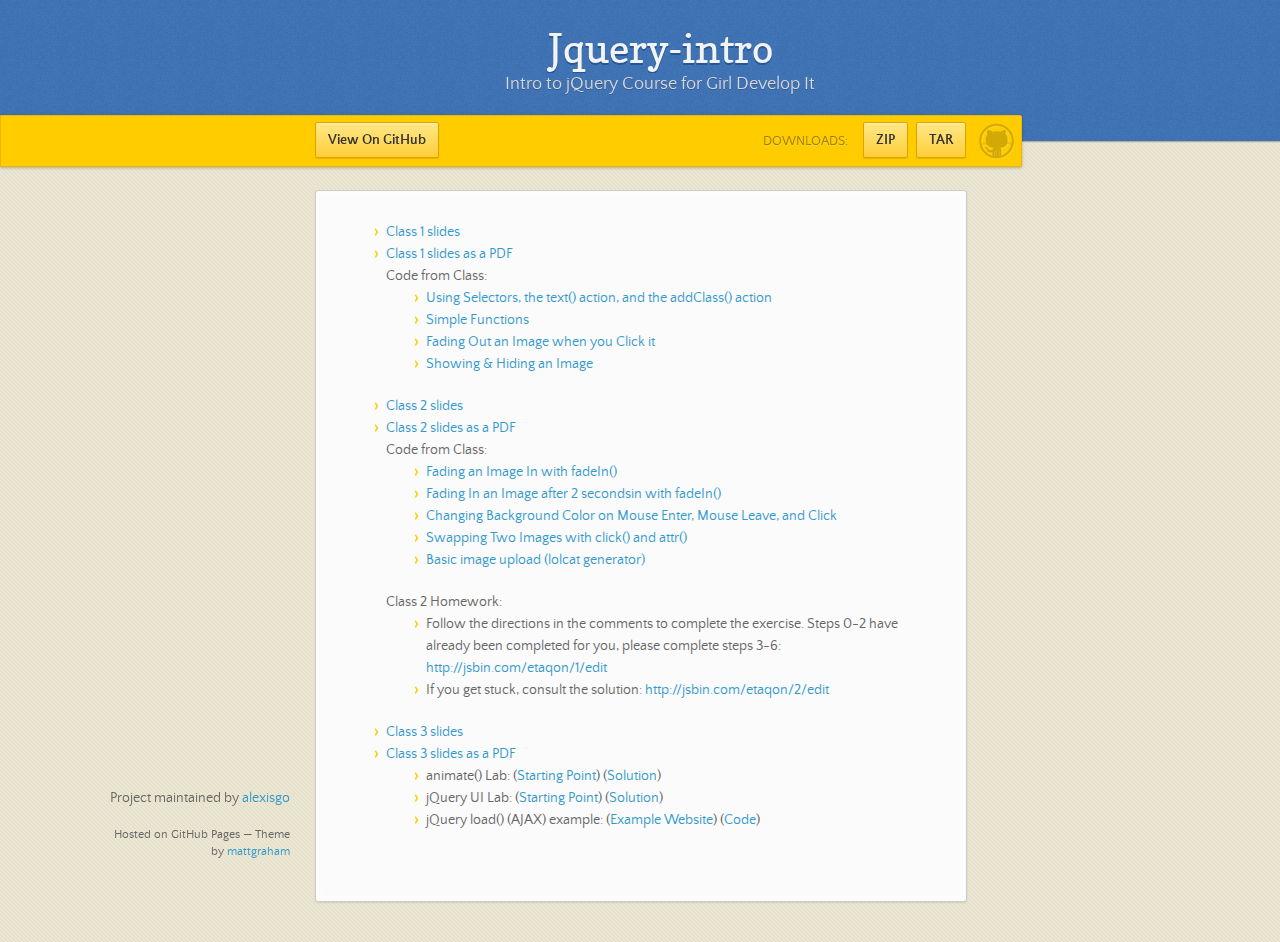
<file: index.html>
<!doctype html>
<html>
  <head>
    <meta charset="utf-8">
    <meta http-equiv="X-UA-Compatible" content="chrome=1">
    <title>Jquery-intro by alexisgo</title>
    <link rel="stylesheet" href="stylesheets/styles.css">
    <link rel="stylesheet" href="stylesheets/pygment_trac.css">
    <script src="https://ajax.googleapis.com/ajax/libs/jquery/1.7.1/jquery.min.js"></script>
    <script src="javascripts/main.js"></script>
    <!--[if lt IE 9]>
      <script src="//html5shiv.googlecode.com/svn/trunk/html5.js"></script>
    <![endif]-->
    <meta name="viewport" content="width=device-width, initial-scale=1, user-scalable=no">

  </head>
  <body>

      <header>
        <h1>Jquery-intro</h1>
        <p>Intro to jQuery Course for Girl Develop It</p>
      </header>

      <div id="banner">
        <span id="logo"></span>

        <a href="https://github.com/alexisgo/jquery-intro" class="button fork"><strong>View On GitHub</strong></a>
        <div class="downloads">
          <span>Downloads:</span>
          <ul>
            <li><a href="https://github.com/alexisgo/jquery-intro/zipball/master" class="button">ZIP</a></li>
            <li><a href="https://github.com/alexisgo/jquery-intro/tarball/master" class="button">TAR</a></li>
          </ul>
        </div>
      </div><!-- end banner -->

    <div class="wrapper">
      <nav>
        <ul></ul>
      </nav>
      <section>
        <ul>
<li>
<a href="class1.html">Class 1 slides</a>
</li>
<li><a href="http://alexisgo.com/GDI/jquery1.pdf" target="_blank">Class 1 slides as a PDF</a></li>
Code from Class:
	      <ul>
		<li><a href="http://jsbin.com/ezuhoh/11/edit">Using Selectors, the text() action, and the addClass() action</a></li>
		<li><a href="http://jsbin.com/ejares/1/edit">Simple Functions</a></li>
		<li><a href="http://jsbin.com/ubeney/4/edit">Fading Out an Image when you Click it</a></li>
		<li><a href="http://jsbin.com/owarum/3/edit">Showing & Hiding an Image</a></li>
	      </ul>

<li>
<a href="class2.html">Class 2 slides</a>
<li><a href="http://alexisgo.com/GDI/jquery2.pdf" target="_blank">Class 2 slides as a PDF</a></li>
</li>
Code from Class:
	      <ul>
		<li><a href="http://jsbin.com/efugoh/1/edit">Fading an Image In with fadeIn()</a></li>
		<li><a href="http://jsbin.com/efugoh/2/edit">Fading In an Image after 2 secondsin with fadeIn()</a></li>
		<li><a href="http://jsbin.com/azekal/3/edit">Changing Background Color on Mouse Enter, Mouse Leave, and Click</a></li>
		<li><a href="http://jsbin.com/uzeyow/2/edit">Swapping Two Images with click() and attr()</a></li>
		<li><a href="http://jsbin.com/igulej/4/edit">Basic image upload (lolcat generator)</a></li>
	      </ul>
	      Class 2 Homework:
	      <ul>
	        <li>Follow the directions in the comments to complete the exercise. Steps 0-2 have already been completed for you, please complete steps 3-6: <a href="http://jsbin.com/etaqon/1/edit" target="_blank">http://jsbin.com/etaqon/1/edit</a></li>
	          <li>If you get stuck, consult the solution: <a href="http://jsbin.com/etaqon/2/edit" target="_blank">http://jsbin.com/etaqon/2/edit</a></li>
        </ul>
	      <li><a href="class3.html">Class 3 slides</a></li>
	      <li><a href="http://alexisgo.com/GDI/jquery3.pdf" target="_blank">Class 3 slides as a PDF</a></li>
	        <ul>
      		  <li>animate() Lab: (<a href="http://jsbin.com/irixaj/4/edit" target="_blank">Starting Point</a>) (<a href="http://jsbin.com/irixaj/2/edit" target="_blank">Solution</a>)</li>
      		  <li>jQuery UI Lab: (<a href="http://jsbin.com/uvexax/1/edit" target="_blank">Starting Point</a>) (<a href="http://jsbin.com/esugoq/3/edit">Solution</a>)</li>
          
      		  <li>jQuery load() (AJAX) example: (<a href="http://alexisgo.com/GDI/jquery-load-example/index.html" target="_blank">Example Website</a>) (<a href="https://c9.io/alexisgo_1/jquery-load-example" target="_blank">Code</a>)</li>
		</ul>
</ul>
      </section>
      <footer>
        <p>Project maintained by <a href="https://github.com/alexisgo">alexisgo</a></p>
        <p><small>Hosted on GitHub Pages &mdash; Theme by <a href="http://twitter.com/#!/michigangraham">mattgraham</a></small></p>
      </footer>
    </div>
    <!--[if !IE]><script>fixScale(document);</script><![endif]-->
    
  </body>
</html>
</file>
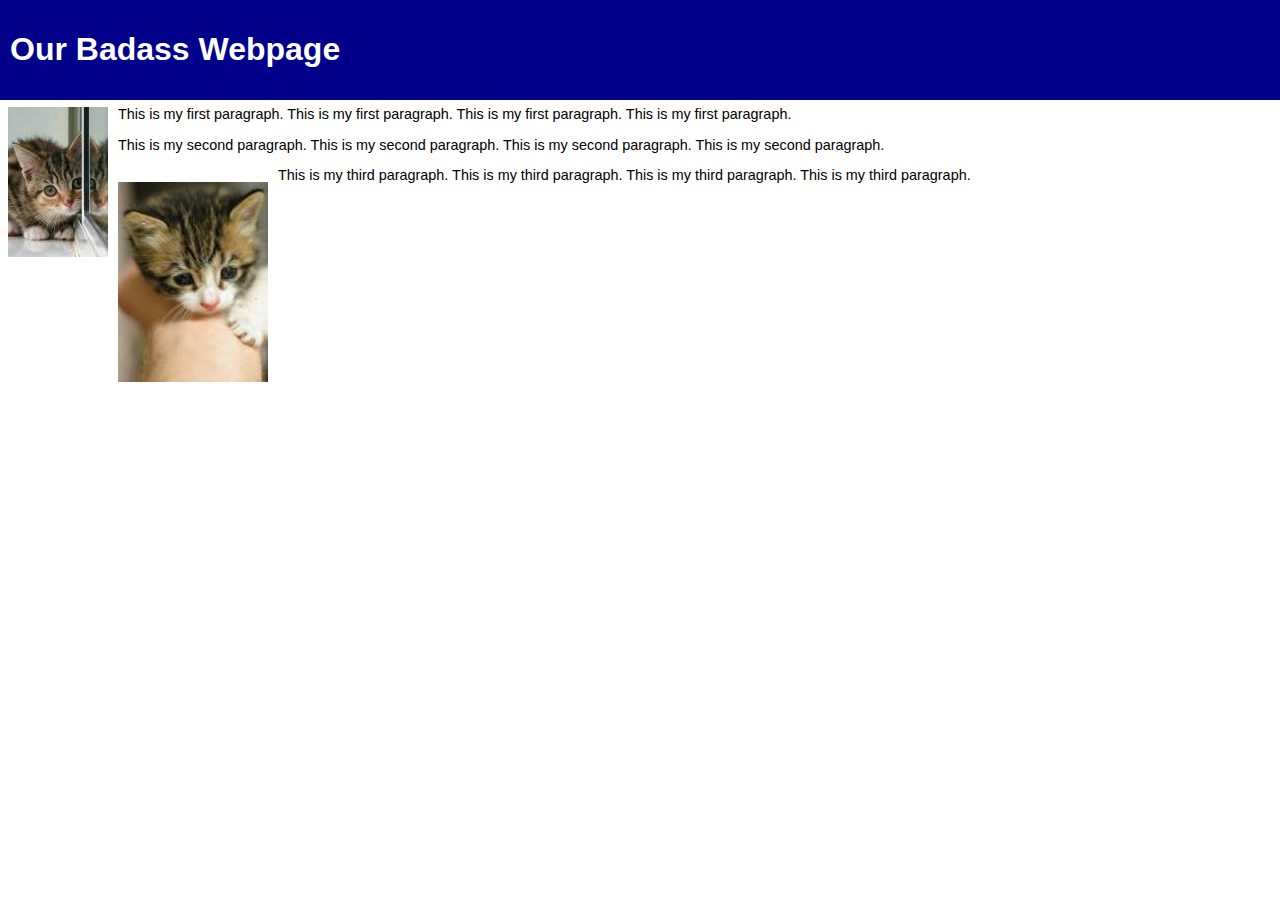
<file: code-samples/class1.html>
<!DOCTYPE html>
<html lang="en-us">

<head>
    <meta charset="utf-8">
    <!-- include the latest jQuery-->
    <script src="jquery-1.9.1.min.js"></script>
    
    <!-- link to our separate JavaScript file-->
    <script src="class2.js"></script>
    
    <!-- link to our CSS stylesheet-->
    <link rel="stylesheet" href="class2.css">

<title>Class 2 Starting HTML File</title>

</head>

<body>
  <div class="header">
    <h1>Our Badass Webpage</h1>
  </div>
  <img src="images/kitten1.jpeg" class="picture" id="mainpic">
  <p>This is my first paragraph. This is my first paragraph. This is my first paragraph. This is my first paragraph.</p>
  <p>This is my second paragraph. This is my second paragraph. This is my second paragraph. This is my second paragraph.</p>
    <img src="images/kitten2.jpeg" class="picture">
  <p>This is my third paragraph. This is my third paragraph. This is my third paragraph. This is my third paragraph.</p>
  
</body>
</html>
</file>
<file: stylesheets/styles.css>
/*
Leap Day for GitHub Pages
by Matt Graham
*/
@font-face {
  font-family: 'Quattrocento Sans';
  src: url("../fonts/quattrocentosans-bold-webfont.eot");
  src: url("../fonts/quattrocentosans-bold-webfont.eot?#iefix") format("embedded-opentype"), url("../fonts/quattrocentosans-bold-webfont.woff") format("woff"), url("../fonts/quattrocentosans-bold-webfont.ttf") format("truetype"), url("../fonts/quattrocentosans-bold-webfont.svg#QuattrocentoSansBold") format("svg");
  font-weight: bold;
  font-style: normal;
}

@font-face {
  font-family: 'Quattrocento Sans';
  src: url("../fonts/quattrocentosans-bolditalic-webfont.eot");
  src: url("../fonts/quattrocentosans-bolditalic-webfont.eot?#iefix") format("embedded-opentype"), url("../fonts/quattrocentosans-bolditalic-webfont.woff") format("woff"), url("../fonts/quattrocentosans-bolditalic-webfont.ttf") format("truetype"), url("../fonts/quattrocentosans-bolditalic-webfont.svg#QuattrocentoSansBoldItalic") format("svg");
  font-weight: bold;
  font-style: italic;
}

@font-face {
  font-family: 'Quattrocento Sans';
  src: url("../fonts/quattrocentosans-italic-webfont.eot");
  src: url("../fonts/quattrocentosans-italic-webfont.eot?#iefix") format("embedded-opentype"), url("../fonts/quattrocentosans-italic-webfont.woff") format("woff"), url("../fonts/quattrocentosans-italic-webfont.ttf") format("truetype"), url("../fonts/quattrocentosans-italic-webfont.svg#QuattrocentoSansItalic") format("svg");
  font-weight: normal;
  font-style: italic;
}

@font-face {
  font-family: 'Quattrocento Sans';
  src: url("../fonts/quattrocentosans-regular-webfont.eot");
  src: url("../fonts/quattrocentosans-regular-webfont.eot?#iefix") format("embedded-opentype"), url("../fonts/quattrocentosans-regular-webfont.woff") format("woff"), url("../fonts/quattrocentosans-regular-webfont.ttf") format("truetype"), url("../fonts/quattrocentosans-regular-webfont.svg#QuattrocentoSansRegular") format("svg");
  font-weight: normal;
  font-style: normal;
}

@font-face {
  font-family: 'Copse';
  src: url("../fonts/copse-regular-webfont.eot");
  src: url("../fonts/copse-regular-webfont.eot?#iefix") format("embedded-opentype"), url("../fonts/copse-regular-webfont.woff") format("woff"), url("../fonts/copse-regular-webfont.ttf") format("truetype"), url("../fonts/copse-regular-webfont.svg#CopseRegular") format("svg");
  font-weight: normal;
  font-style: normal;
}

/* normalize.css 2012-02-07T12:37 UTC - http://github.com/necolas/normalize.css */
/* =============================================================================
   HTML5 display definitions
   ========================================================================== */
/*
 * Corrects block display not defined in IE6/7/8/9 & FF3
 */
article,
aside,
details,
figcaption,
figure,
footer,
header,
hgroup,
nav,
section,
summary {
  display: block;
}

/*
 * Corrects inline-block display not defined in IE6/7/8/9 & FF3
 */
audio,
canvas,
video {
  display: inline-block;
  *display: inline;
  *zoom: 1;
}

/*
 * Prevents modern browsers from displaying 'audio' without controls
 */
audio:not([controls]) {
  display: none;
}

/*
 * Addresses styling for 'hidden' attribute not present in IE7/8/9, FF3, S4
 * Known issue: no IE6 support
 */
[hidden] {
  display: none;
}

/* =============================================================================
   Base
   ========================================================================== */
/*
 * 1. Corrects text resizing oddly in IE6/7 when body font-size is set using em units
 *    http://clagnut.com/blog/348/#c790
 * 2. Prevents iOS text size adjust after orientation change, without disabling user zoom
 *    www.456bereastreet.com/archive/201012/controlling_text_size_in_safari_for_ios_without_disabling_user_zoom/
 */
html {
  font-size: 100%;
  /* 1 */
  -webkit-text-size-adjust: 100%;
  /* 2 */
  -ms-text-size-adjust: 100%;
  /* 2 */
}

/*
 * Addresses font-family inconsistency between 'textarea' and other form elements.
 */
html,
button,
input,
select,
textarea {
  font-family: sans-serif;
}

/*
 * Addresses margins handled incorrectly in IE6/7
 */
body {
  margin: 0;
}

/* =============================================================================
   Links
   ========================================================================== */
/*
 * Addresses outline displayed oddly in Chrome
 */
a:focus {
  outline: thin dotted;
}

/*
 * Improves readability when focused and also mouse hovered in all browsers
 * people.opera.com/patrickl/experiments/keyboard/test
 */
a:hover,
a:active {
  outline: 0;
}

/* =============================================================================
   Typography
   ========================================================================== */
/*
 * Addresses font sizes and margins set differently in IE6/7
 * Addresses font sizes within 'section' and 'article' in FF4+, Chrome, S5
 */
h1 {
  font-size: 2em;
  margin: 0.67em 0;
}

h2 {
  font-size: 1.5em;
  margin: 0.83em 0;
}

h3 {
  font-size: 1.17em;
  margin: 1em 0;
}

h4 {
  font-size: 1em;
  margin: 1.33em 0;
}

h5 {
  font-size: 0.83em;
  margin: 1.67em 0;
}

h6 {
  font-size: 0.75em;
  margin: 2.33em 0;
}

/*
 * Addresses styling not present in IE7/8/9, S5, Chrome
 */
abbr[title] {
  border-bottom: 1px dotted;
}

/*
 * Addresses style set to 'bolder' in FF3+, S4/5, Chrome
*/
b,
strong {
  font-weight: bold;
}

blockquote {
  margin: 1em 40px;
}

/*
 * Addresses styling not present in S5, Chrome
 */
dfn {
  font-style: italic;
}

/*
 * Addresses styling not present in IE6/7/8/9
 */
mark {
  background: #ff0;
  color: #000;
}

/*
 * Addresses margins set differently in IE6/7
 */
p,
pre {
  margin: 1em 0;
}

/*
 * Corrects font family set oddly in IE6, S4/5, Chrome
 * en.wikipedia.org/wiki/User:Davidgothberg/Test59
 */
pre,
code,
kbd,
samp {
  font-family: monospace, serif;
  _font-family: 'courier new', monospace;
  font-size: 1em;
}

/*
 * 1. Addresses CSS quotes not supported in IE6/7
 * 2. Addresses quote property not supported in S4
 */
/* 1 */
q {
  quotes: none;
}

/* 2 */
q:before,
q:after {
  content: '';
  content: none;
}

small {
  font-size: 75%;
}

/*
 * Prevents sub and sup affecting line-height in all browsers
 * gist.github.com/413930
 */
sub,
sup {
  font-size: 75%;
  line-height: 0;
  position: relative;
  vertical-align: baseline;
}

sup {
  top: -0.5em;
}

sub {
  bottom: -0.25em;
}

/* =============================================================================
   Lists
   ========================================================================== */
/*
 * Addresses margins set differently in IE6/7
 */
dl,
menu,
ol,
ul {
  margin: 1em 0;
}

dd {
  margin: 0 0 0 40px;
}

/*
 * Addresses paddings set differently in IE6/7
 */
menu,
ol,
ul {
  padding: 0 0 0 40px;
}

/*
 * Corrects list images handled incorrectly in IE7
 */
nav ul,
nav ol {
  list-style: none;
  list-style-image: none;
}

/* =============================================================================
   Embedded content
   ========================================================================== */
/*
 * 1. Removes border when inside 'a' element in IE6/7/8/9, FF3
 * 2. Improves image quality when scaled in IE7
 *    code.flickr.com/blog/2008/11/12/on-ui-quality-the-little-things-client-side-image-resizing/
 */
img {
  border: 0;
  /* 1 */
  -ms-interpolation-mode: bicubic;
  /* 2 */
}

/*
 * Corrects overflow displayed oddly in IE9
 */
svg:not(:root) {
  overflow: hidden;
}

/* =============================================================================
   Figures
   ========================================================================== */
/*
 * Addresses margin not present in IE6/7/8/9, S5, O11
 */
figure {
  margin: 0;
}

/* =============================================================================
   Forms
   ========================================================================== */
/*
 * Corrects margin displayed oddly in IE6/7
 */
form {
  margin: 0;
}

/*
 * Define consistent border, margin, and padding
 */
fieldset {
  border: 1px solid #c0c0c0;
  margin: 0 2px;
  padding: 0.35em 0.625em 0.75em;
}

/*
 * 1. Corrects color not being inherited in IE6/7/8/9
 * 2. Corrects text not wrapping in FF3 
 * 3. Corrects alignment displayed oddly in IE6/7
 */
legend {
  border: 0;
  /* 1 */
  padding: 0;
  white-space: normal;
  /* 2 */
  *margin-left: -7px;
  /* 3 */
}

/*
 * 1. Corrects font size not being inherited in all browsers
 * 2. Addresses margins set differently in IE6/7, FF3+, S5, Chrome
 * 3. Improves appearance and consistency in all browsers
 */
button,
input,
select,
textarea {
  font-size: 100%;
  /* 1 */
  margin: 0;
  /* 2 */
  vertical-align: baseline;
  /* 3 */
  *vertical-align: middle;
  /* 3 */
}

/*
 * Addresses FF3/4 setting line-height on 'input' using !important in the UA stylesheet
 */
button,
input {
  line-height: normal;
  /* 1 */
}

/*
 * 1. Improves usability and consistency of cursor style between image-type 'input' and others
 * 2. Corrects inability to style clickable 'input' types in iOS
 * 3. Removes inner spacing in IE7 without affecting normal text inputs
 *    Known issue: inner spacing remains in IE6
 */
button,
input[type="button"],
input[type="reset"],
input[type="submit"] {
  cursor: pointer;
  /* 1 */
  -webkit-appearance: button;
  /* 2 */
  *overflow: visible;
  /* 3 */
}

/*
 * Re-set default cursor for disabled elements
 */
button[disabled],
input[disabled] {
  cursor: default;
}

/*
 * 1. Addresses box sizing set to content-box in IE8/9
 * 2. Removes excess padding in IE8/9
 * 3. Removes excess padding in IE7
      Known issue: excess padding remains in IE6
 */
input[type="checkbox"],
input[type="radio"] {
  box-sizing: border-box;
  /* 1 */
  padding: 0;
  /* 2 */
  *height: 13px;
  /* 3 */
  *width: 13px;
  /* 3 */
}

/*
 * 1. Addresses appearance set to searchfield in S5, Chrome
 * 2. Addresses box-sizing set to border-box in S5, Chrome (include -moz to future-proof)
 */
input[type="search"] {
  -webkit-appearance: textfield;
  /* 1 */
  -moz-box-sizing: content-box;
  -webkit-box-sizing: content-box;
  /* 2 */
  box-sizing: content-box;
}

/*
 * Removes inner padding and search cancel button in S5, Chrome on OS X
 */
input[type="search"]::-webkit-search-decoration,
input[type="search"]::-webkit-search-cancel-button {
  -webkit-appearance: none;
}

/*
 * Removes inner padding and border in FF3+
 * www.sitepen.com/blog/2008/05/14/the-devils-in-the-details-fixing-dojos-toolbar-buttons/
 */
button::-moz-focus-inner,
input::-moz-focus-inner {
  border: 0;
  padding: 0;
}

/*
 * 1. Removes default vertical scrollbar in IE6/7/8/9
 * 2. Improves readability and alignment in all browsers
 */
textarea {
  overflow: auto;
  /* 1 */
  vertical-align: top;
  /* 2 */
}

/* =============================================================================
   Tables
   ========================================================================== */
/*
 * Remove most spacing between table cells
 */
table {
  border-collapse: collapse;
  border-spacing: 0;
}

body {
  font: 14px/22px "Quattrocento Sans", "Helvetica Neue", Helvetica, Arial, sans-serif;
  color: #666;
  font-weight: 300;
  margin: 0px;
  padding: 0px 0 20px 0px;
  background: url(../images/body-background.png) #eae6d1;
}

h1, h2, h3, h4, h5, h6 {
  color: #333;
  margin: 0 0 10px;
}

p, ul, ol, table, pre, dl {
  margin: 0 0 20px;
}

h1, h2, h3 {
  line-height: 1.1;
}

h1 {
  font-size: 28px;
}

h2 {
  font-size: 24px;
  color: #393939;
}

h3, h4, h5, h6 {
  color: #666666;
}

h3 {
  font-size: 18px;
  line-height: 24px;
}

a {
  color: #3399cc;
  font-weight: 400;
  text-decoration: none;
}

a small {
  font-size: 11px;
  color: #666;
  margin-top: -0.6em;
  display: block;
}

ul {
  list-style-image: url("../images/bullet.png");
}

strong {
  font-weight: bold;
  color: #333;
}

.wrapper {
  width: 650px;
  margin: 0 auto;
  position: relative;
}

section img {
  max-width: 100%;
}

blockquote {
  border-left: 1px solid #ffcc00;
  margin: 0;
  padding: 0 0 0 20px;
  font-style: italic;
}

code {
  font-family: "Lucida Sans", Monaco, Bitstream Vera Sans Mono, Lucida Console, Terminal;
  font-size: 13px;
  color: #efefef;
  text-shadow: 0px 1px 0px #000;
  margin: 0 4px;
  padding: 2px 6px;
  background: #333;
  -moz-border-radius: 2px;
  -webkit-border-radius: 2px;
  -o-border-radius: 2px;
  -ms-border-radius: 2px;
  -khtml-border-radius: 2px;
  border-radius: 2px;
}

pre {
  padding: 8px 15px;
  background: #333333;
  -moz-border-radius: 3px;
  -webkit-border-radius: 3px;
  -o-border-radius: 3px;
  -ms-border-radius: 3px;
  -khtml-border-radius: 3px;
  border-radius: 3px;
  border: 1px solid #c7c7c7;
  overflow: auto;
  overflow-y: hidden;
}
pre code {
  margin: 0px;
  padding: 0px;
}

table {
  width: 100%;
  border-collapse: collapse;
}

th {
  text-align: left;
  padding: 5px 10px;
  border-bottom: 1px solid #e5e5e5;
  color: #444;
}

td {
  text-align: left;
  padding: 5px 10px;
  border-bottom: 1px solid #e5e5e5;
  border-right: 1px solid #ffcc00;
}
td:first-child {
  border-left: 1px solid #ffcc00;
}

hr {
  border: 0;
  outline: none;
  height: 11px;
  background: transparent url("../images/hr.gif") center center repeat-x;
  margin: 0 0 20px;
}

dt {
  color: #444;
  font-weight: 700;
}

header {
  padding: 25px 20px 40px 20px;
  margin: 0;
  position: fixed;
  top: 0;
  left: 0;
  right: 0;
  width: 100%;
  text-align: center;
  background: url(../images/background.png) #4276b6;
  -moz-box-shadow: 1px 0px 2px rgba(0, 0, 0, 0.75);
  -webkit-box-shadow: 1px 0px 2px rgba(0, 0, 0, 0.75);
  -o-box-shadow: 1px 0px 2px rgba(0, 0, 0, 0.75);
  box-shadow: 1px 0px 2px rgba(0, 0, 0, 0.75);
  z-index: 99;
  -webkit-font-smoothing: antialiased;
  min-height: 76px;
}
header h1 {
  font: 40px/48px "Copse", "Helvetica Neue", Helvetica, Arial, sans-serif;
  color: #f3f3f3;
  text-shadow: 0px 2px 0px #235796;
  margin: 0px;
  white-space: nowrap;
  overflow: hidden;
  text-overflow: ellipsis;
  -o-text-overflow: ellipsis;
  -ms-text-overflow: ellipsis;
}
header p {
  color: #d8d8d8;
  text-shadow: rgba(0, 0, 0, 0.2) 0 1px 0;
  font-size: 18px;
  margin: 0px;
}

#banner {
  z-index: 100;
  left: 0;
  right: 50%;
  height: 50px;
  margin-right: -382px;
  position: fixed;
  top: 115px;
  background: #ffcc00;
  border: 1px solid #f0b500;
  -moz-box-shadow: 0px 1px 3px rgba(0, 0, 0, 0.25);
  -webkit-box-shadow: 0px 1px 3px rgba(0, 0, 0, 0.25);
  -o-box-shadow: 0px 1px 3px rgba(0, 0, 0, 0.25);
  box-shadow: 0px 1px 3px rgba(0, 0, 0, 0.25);
  -moz-border-radius: 0px 2px 2px 0px;
  -webkit-border-radius: 0px 2px 2px 0px;
  -o-border-radius: 0px 2px 2px 0px;
  -ms-border-radius: 0px 2px 2px 0px;
  -khtml-border-radius: 0px 2px 2px 0px;
  border-radius: 0px 2px 2px 0px;
  padding-right: 10px;
}
#banner .button {
  border: 1px solid #dba500;
  background: -webkit-gradient(linear, 50% 0%, 50% 100%, color-stop(0%, #ffe788), color-stop(100%, #ffce38));
  background: -webkit-linear-gradient(#ffe788, #ffce38);
  background: -moz-linear-gradient(#ffe788, #ffce38);
  background: -o-linear-gradient(#ffe788, #ffce38);
  background: -ms-linear-gradient(#ffe788, #ffce38);
  background: linear-gradient(#ffe788, #ffce38);
  -moz-border-radius: 2px;
  -webkit-border-radius: 2px;
  -o-border-radius: 2px;
  -ms-border-radius: 2px;
  -khtml-border-radius: 2px;
  border-radius: 2px;
  -moz-box-shadow: inset 0px 1px 0px rgba(255, 255, 255, 0.4), 0px 1px 1px rgba(0, 0, 0, 0.1);
  -webkit-box-shadow: inset 0px 1px 0px rgba(255, 255, 255, 0.4), 0px 1px 1px rgba(0, 0, 0, 0.1);
  -o-box-shadow: inset 0px 1px 0px rgba(255, 255, 255, 0.4), 0px 1px 1px rgba(0, 0, 0, 0.1);
  box-shadow: inset 0px 1px 0px rgba(255, 255, 255, 0.4), 0px 1px 1px rgba(0, 0, 0, 0.1);
  background-color: #FFE788;
  margin-left: 5px;
  padding: 10px 12px;
  margin-top: 6px;
  line-height: 14px;
  font-size: 14px;
  color: #333;
  font-weight: bold;
  display: inline-block;
  text-align: center;
}
#banner .button:hover {
  background: -webkit-gradient(linear, 50% 0%, 50% 100%, color-stop(0%, #ffe788), color-stop(100%, #ffe788));
  background: -webkit-linear-gradient(#ffe788, #ffe788);
  background: -moz-linear-gradient(#ffe788, #ffe788);
  background: -o-linear-gradient(#ffe788, #ffe788);
  background: -ms-linear-gradient(#ffe788, #ffe788);
  background: linear-gradient(#ffe788, #ffe788);
  background-color: #ffeca0;
}
#banner .fork {
  position: fixed;
  left: 50%;
  margin-left: -325px;
  padding: 10px 12px;
  margin-top: 6px;
  line-height: 14px;
  font-size: 14px;
  background-color: #FFE788;
}
#banner .downloads {
  float: right;
  margin: 0 45px 0 0;
}
#banner .downloads span {
  float: left;
  line-height: 52px;
  font-size: 90%;
  color: #9d7f0d;
  text-transform: uppercase;
  text-shadow: rgba(255, 255, 255, 0.2) 0 1px 0;
}
#banner ul {
  list-style: none;
  height: 40px;
  padding: 0;
  float: left;
  margin-left: 10px;
}
#banner ul li {
  display: inline;
}
#banner ul li a.button {
  background-color: #FFE788;
}
#banner #logo {
  position: absolute;
  height: 36px;
  width: 36px;
  right: 7px;
  top: 7px;
  display: block;
  background: url(../images/octocat-logo.png);
}

section {
  width: 590px;
  padding: 30px 30px 50px 30px;
  margin: 20px 0;
  margin-top: 190px;
  position: relative;
  background: #fbfbfb;
  -moz-border-radius: 3px;
  -webkit-border-radius: 3px;
  -o-border-radius: 3px;
  -ms-border-radius: 3px;
  -khtml-border-radius: 3px;
  border-radius: 3px;
  border: 1px solid #cbcbcb;
  -moz-box-shadow: 0px 1px 2px rgba(0, 0, 0, 0.09), inset 0px 0px 2px 2px rgba(255, 255, 255, 0.5), inset 0 0 5px 5px rgba(255, 255, 255, 0.4);
  -webkit-box-shadow: 0px 1px 2px rgba(0, 0, 0, 0.09), inset 0px 0px 2px 2px rgba(255, 255, 255, 0.5), inset 0 0 5px 5px rgba(255, 255, 255, 0.4);
  -o-box-shadow: 0px 1px 2px rgba(0, 0, 0, 0.09), inset 0px 0px 2px 2px rgba(255, 255, 255, 0.5), inset 0 0 5px 5px rgba(255, 255, 255, 0.4);
  box-shadow: 0px 1px 2px rgba(0, 0, 0, 0.09), inset 0px 0px 2px 2px rgba(255, 255, 255, 0.5), inset 0 0 5px 5px rgba(255, 255, 255, 0.4);
}

small {
  font-size: 12px;
}

nav {
  width: 230px;
  position: fixed;
  top: 220px;
  left: 50%;
  margin-left: -580px;
  text-align: right;
}
nav ul {
  list-style: none;
  list-style-image: none;
  font-size: 14px;
  line-height: 24px;
}
nav ul li {
  padding: 5px 0px;
  line-height: 16px;
}
nav ul li.tag-h1 {
  font-size: 1.2em;
}
nav ul li.tag-h1 a {
  font-weight: bold;
  color: #333;
}
nav ul li.tag-h2 + .tag-h1 {
  margin-top: 10px;
}
nav ul a {
  color: #666;
}
nav ul a:hover {
  color: #999;
}

footer {
  width: 180px;
  position: fixed;
  left: 50%;
  margin-left: -530px;
  bottom: 20px;
  text-align: right;
  line-height: 16px;
}

@media print, screen and (max-width: 1060px) {
  div.wrapper {
    width: auto;
    margin: 0;
  }

  nav {
    display: none;
  }

  header, section, footer {
    float: none;
  }
  header h1, section h1, footer h1 {
    white-space: nowrap;
    overflow: hidden;
    text-overflow: ellipsis;
    -o-text-overflow: ellipsis;
    -ms-text-overflow: ellipsis;
  }

  #banner {
    width: 100%;
  }
  #banner .downloads {
    margin-right: 60px;
  }
  #banner #logo {
    margin-right: 15px;
  }

  section {
    border: 1px solid #e5e5e5;
    border-width: 1px 0;
    padding: 20px auto;
    margin: 190px auto 20px;
    max-width: 600px;
  }

  footer {
    text-align: center;
    margin: 20px auto;
    position: relative;
    left: auto;
    bottom: auto;
    width: auto;
  }
}
@media print, screen and (max-width: 720px) {
  body {
    word-wrap: break-word;
  }

  header {
    padding: 20px 20px;
    margin: 0;
  }
  header h1 {
    font-size: 32px;
    white-space: nowrap;
    overflow: hidden;
    text-overflow: ellipsis;
    -o-text-overflow: ellipsis;
    -ms-text-overflow: ellipsis;
  }
  header p {
    display: none;
  }

  #banner {
    top: 80px;
  }
  #banner .fork {
    float: left;
    display: inline-block;
    margin-left: 0px;
    position: fixed;
    left: 20px;
  }

  section {
    margin-top: 130px;
    margin-bottom: 0px;
    width: auto;
  }

  header ul, header p.view {
    position: static;
  }
}
@media print, screen and (max-width: 480px) {
  header {
    position: relative;
    padding: 5px 0px;
    min-height: 0px;
  }
  header h1 {
    font-size: 24px;
    white-space: nowrap;
    overflow: hidden;
    text-overflow: ellipsis;
    -o-text-overflow: ellipsis;
    -ms-text-overflow: ellipsis;
  }

  section {
    margin-top: 5px;
  }

  #banner {
    display: none;
  }

  header ul {
    display: none;
  }
}
@media print {
  body {
    padding: 0.4in;
    font-size: 12pt;
    color: #444;
  }
}
@media print, screen and (max-height: 680px) {
  footer {
    text-align: center;
    margin: 20px auto;
    position: relative;
    left: auto;
    bottom: auto;
    width: auto;
  }
}
@media print, screen and (max-height: 480px) {
  nav {
    display: none;
  }

  footer {
    text-align: center;
    margin: 20px auto;
    position: relative;
    left: auto;
    bottom: auto;
    width: auto;
  }
}
</file>
<file: stylesheets/pygment_trac.css>
.highlight .hll { background-color: #404040 }
.highlight  { color: #d0d0d0 }
.highlight .c { color: #999999; font-style: italic } /* Comment */
.highlight .err { color: #a61717; background-color: #e3d2d2 } /* Error */
.highlight .g { color: #d0d0d0 } /* Generic */
.highlight .k { color: #6ab825; font-weight: normal } /* Keyword */
.highlight .l { color: #d0d0d0 } /* Literal */
.highlight .n { color: #d0d0d0 } /* Name */
.highlight .o { color: #d0d0d0 } /* Operator */
.highlight .x { color: #d0d0d0 } /* Other */
.highlight .p { color: #d0d0d0 } /* Punctuation */
.highlight .cm { color: #999999; font-style: italic } /* Comment.Multiline */
.highlight .cp { color: #cd2828; font-weight: normal } /* Comment.Preproc */
.highlight .c1 { color: #999999; font-style: italic } /* Comment.Single */
.highlight .cs { color: #e50808; font-weight: normal; background-color: #520000 } /* Comment.Special */
.highlight .gd { color: #d22323 } /* Generic.Deleted */
.highlight .ge { color: #d0d0d0; font-style: italic } /* Generic.Emph */
.highlight .gr { color: #d22323 } /* Generic.Error */
.highlight .gh { color: #ffffff; font-weight: normal } /* Generic.Heading */
.highlight .gi { color: #589819 } /* Generic.Inserted */
.highlight .go { color: #cccccc } /* Generic.Output */
.highlight .gp { color: #aaaaaa } /* Generic.Prompt */
.highlight .gs { color: #d0d0d0; font-weight: normal } /* Generic.Strong */
.highlight .gu { color: #ffffff; text-decoration: underline } /* Generic.Subheading */
.highlight .gt { color: #d22323 } /* Generic.Traceback */
.highlight .kc { color: #6ab825; font-weight: normal } /* Keyword.Constant */
.highlight .kd { color: #6ab825; font-weight: normal } /* Keyword.Declaration */
.highlight .kn { color: #6ab825; font-weight: normal } /* Keyword.Namespace */
.highlight .kp { color: #6ab825 } /* Keyword.Pseudo */
.highlight .kr { color: #6ab825; font-weight: normal } /* Keyword.Reserved */
.highlight .kt { color: #6ab825; font-weight: normal } /* Keyword.Type */
.highlight .ld { color: #d0d0d0 } /* Literal.Date */
.highlight .m { color: #3677a9 } /* Literal.Number */
.highlight .s { color: #ff8 } /* Literal.String */
.highlight .na { color: #bbbbbb } /* Name.Attribute */
.highlight .nb { color: #24909d } /* Name.Builtin */
.highlight .nc { color: #447fcf; text-decoration: underline } /* Name.Class */
.highlight .no { color: #40ffff } /* Name.Constant */
.highlight .nd { color: #ffa500 } /* Name.Decorator */
.highlight .ni { color: #d0d0d0 } /* Name.Entity */
.highlight .ne { color: #bbbbbb } /* Name.Exception */
.highlight .nf { color: #447fcf } /* Name.Function */
.highlight .nl { color: #d0d0d0 } /* Name.Label */
.highlight .nn { color: #447fcf; text-decoration: underline } /* Name.Namespace */
.highlight .nx { color: #d0d0d0 } /* Name.Other */
.highlight .py { color: #d0d0d0 } /* Name.Property */
.highlight .nt { color: #6ab825;} /* Name.Tag */
.highlight .nv { color: #40ffff } /* Name.Variable */
.highlight .ow { color: #6ab825; font-weight: normal } /* Operator.Word */
.highlight .w { color: #666666 } /* Text.Whitespace */
.highlight .mf { color: #3677a9 } /* Literal.Number.Float */
.highlight .mh { color: #3677a9 } /* Literal.Number.Hex */
.highlight .mi { color: #3677a9 } /* Literal.Number.Integer */
.highlight .mo { color: #3677a9 } /* Literal.Number.Oct */
.highlight .sb { color: #ff8 } /* Literal.String.Backtick */
.highlight .sc { color: #ff8 } /* Literal.String.Char */
.highlight .sd { color: #ff8 } /* Literal.String.Doc */
.highlight .s2 { color: #ff8 } /* Literal.String.Double */
.highlight .se { color: #ff8 } /* Literal.String.Escape */
.highlight .sh { color: #ff8 } /* Literal.String.Heredoc */
.highlight .si { color: #ff8 } /* Literal.String.Interpol */
.highlight .sx { color: #ffa500 } /* Literal.String.Other */
.highlight .sr { color: #ff8 } /* Literal.String.Regex */
.highlight .s1 { color: #ff8 } /* Literal.String.Single */
.highlight .ss { color: #ff8 } /* Literal.String.Symbol */
.highlight .bp { color: #24909d } /* Name.Builtin.Pseudo */
.highlight .vc { color: #40ffff } /* Name.Variable.Class */
.highlight .vg { color: #40ffff } /* Name.Variable.Global */
.highlight .vi { color: #40ffff } /* Name.Variable.Instance */
.highlight .il { color: #3677a9 } /* Literal.Number.Integer.Long */
</file>
<file: code-samples/class2.css>
body {
  font-family: Helvetica, Arial, sans-serif;
}

.header  {
  /*to overcome default browser margin, and make the background colors of the header stretch all the way to the edge of the window: */
  margin: -8px;

  padding: 10px;
  background-color:darkblue;
  color:white;
}

p {
  font-size: 0.9em;
}

.picture {
  float: left;
  margin-right: 10px;
  margin-bottom: 8px;
  margin-top: 15px;
}

.float-right {
  float: right;
}

.pic-border {
  border: 5px solid black; 
}
</file>
